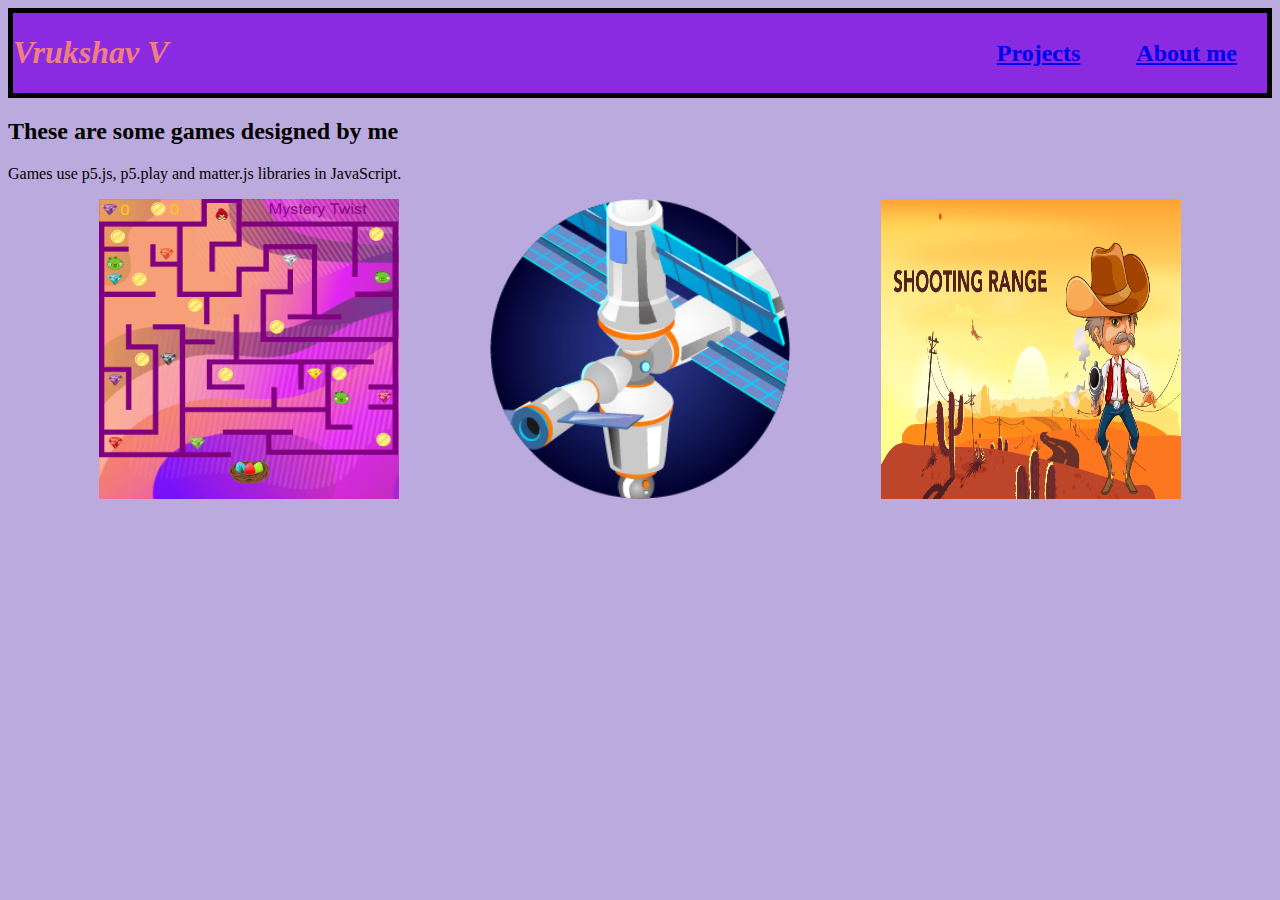
<file: index.html>
<!DOCTYPE html>
<html>

<head>

    <title>My Portfolio Page</title>
    <link rel = "stylesheet"
    type = "text/css"
    href = "style.css"/>
</head>

<body>
    <div class = "header">
   <h1>Vrukshav V</h1>

   <div class="menu">
   <h2>  
   <a href = "index.html">Projects</a>
   <a href = "aboutme.html">About me</a>
</h2>  
   </div>

</div>
   <h2>These are some games designed by me</h2>
   <p>Games use p5.js, p5.play and matter.js libraries in JavaScript.</p>

   <div class = "grid">
   <div class = "item">

   <a href = "https://vrukshav.github.io/Project-48---Make-your-own-game---5/"><img src = "./Icons/48.png"width = 300 height=300/> </a>
   <p>Mystery Twist</p>

   </div>

   <div class = "item">

   <a href = "https://vrukshav.github.io/Project-43---Docking-Undocking-/"><img src = "./Icons/43.png" width = 300 height=300/> </a>
   <p>Docking Undocking</p>
   </div>

   <div class = "item">

   <a href = "https://vrukshav.github.io/PRO-C42-SHOOTING-RANGE/"><img src = "./Icons/42.png" width = 300 height=300/> </a>
   <p>Shooting Range</p>

   </div>
   </div>
   <!--<div class = "footer">

   
   <a href = "https://www.facebook.com/"><img src = "./Icons/fb.png"/> </a>
   <a href = "https://www.instagram.com/"><img src = "./Icons/insta.png"/> </a>
   <a href = "https://www.youtube.com/"><img src = "./Icons/youtube.png"/> </a>
   </div>-->
</body>
</html>
</file>
<file: style.css>
h1 {
    color :lightcoral;
    font-style: italic;
    font-family: "Algerian";
}


  
    .header {
        background-color: blueviolet;
        display : flex;
        justify-content: space-between;
        border: 5px solid #000
        
    }
    
    .grid{
        display: flex;
        flex-wrap: wrap;
        justify-content: space-evenly;

    }
    .item{
        font-family: 'Franklin Gothic Medium', 'Arial Narrow', Arial, sans-serif;
        text-align: center;
        
    }
    .item1{
        font-family: 'Franklin Gothic Medium', 'Arial Narrow', Arial, sans-serif;
        text-align: center;
        
    }

    .footer{
        display: flex;
        justify-content: flex-end;
    }
    body{
        background-color: #bbaadd;
        background-image: url("https://s3.amazonaws.com/media-p.slid.es/uploads/1525749/images/8806051/pasted-from-clipboard.png")
    }

    .menu{
        margin-right: 30px;
        margin-top: 7px;
        text-size-adjust: 30;
    }

.menu a{
    margin-left: 50px;
}
.item{
    position: relative;
}

.item p{
    position: absolute;
    top:50%;
    left:50%;
    transform: translate(-50%,-50%);
    opacity:0;
}

.item:hover p{
    opacity: 1;
}
.item:hover img{
    opacity:0.33;
}
</file>
